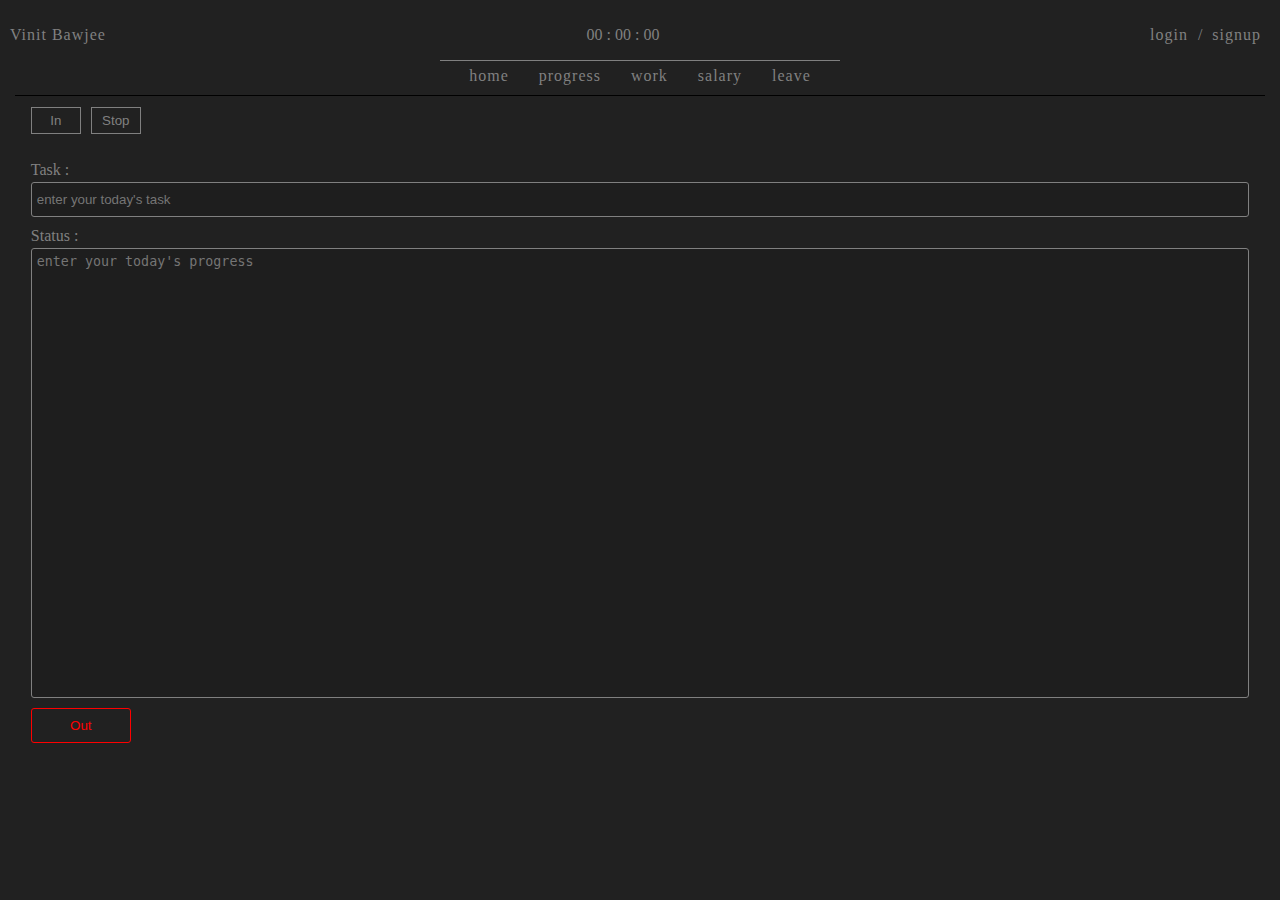
<file: 01_hrm/index.html>
<!DOCTYPE html>
<html lang="en">
<head>
    <meta charset="UTF-8">
    <meta name="viewport" content="width=device-width, initial-scale=1.0">
    <link rel="stylesheet" href="./index.css">
    <title>H R M</title>
</head>
<body>
    <div class="container">
        <div class="container-heading">
            <span class="user">Vinit Bawjee</span>
            <div class="start-stop-btn">
                <span id="in-out-time">00 : 00 : 00</span>
            </div>
            <div class="auth-btn">
                <a href="./login.html">login</a>
                <span>/</span>
                <a href="./signup.html">signup</a>
            </div>
        </div>
        <div class="container-navBody">
            <span>home</span>
            <span>progress</span>
            <span>work</span>
            <span>salary</span>
            <span>leave</span>
        </div>
        <div class="container-mainBody">
            <div class="check_Time_btn">
                <button id="check_in_btn">In</button>
                <button id="check_stop_btn">Stop</button>
            </div>
            <div class="progress_Form">
                <form action="">
                    <div class="form_div">
                        <label for="">Task :</label>
                        <input type="text" placeholder="enter your today's task">
                    </div>
                    <div class="form_div">
                        <label for="">Status :</label>
                         <textarea name="" id="" placeholder="enter your today's progress"></textarea>
                    </div>
                    <div>
                        <input type="submit" value="Out" id="check_out_btn">
                    </div>
                </form>
            </div>
        </div>
    </div>

    <script src="./index.js"></script>
</body>
</html>
</file>
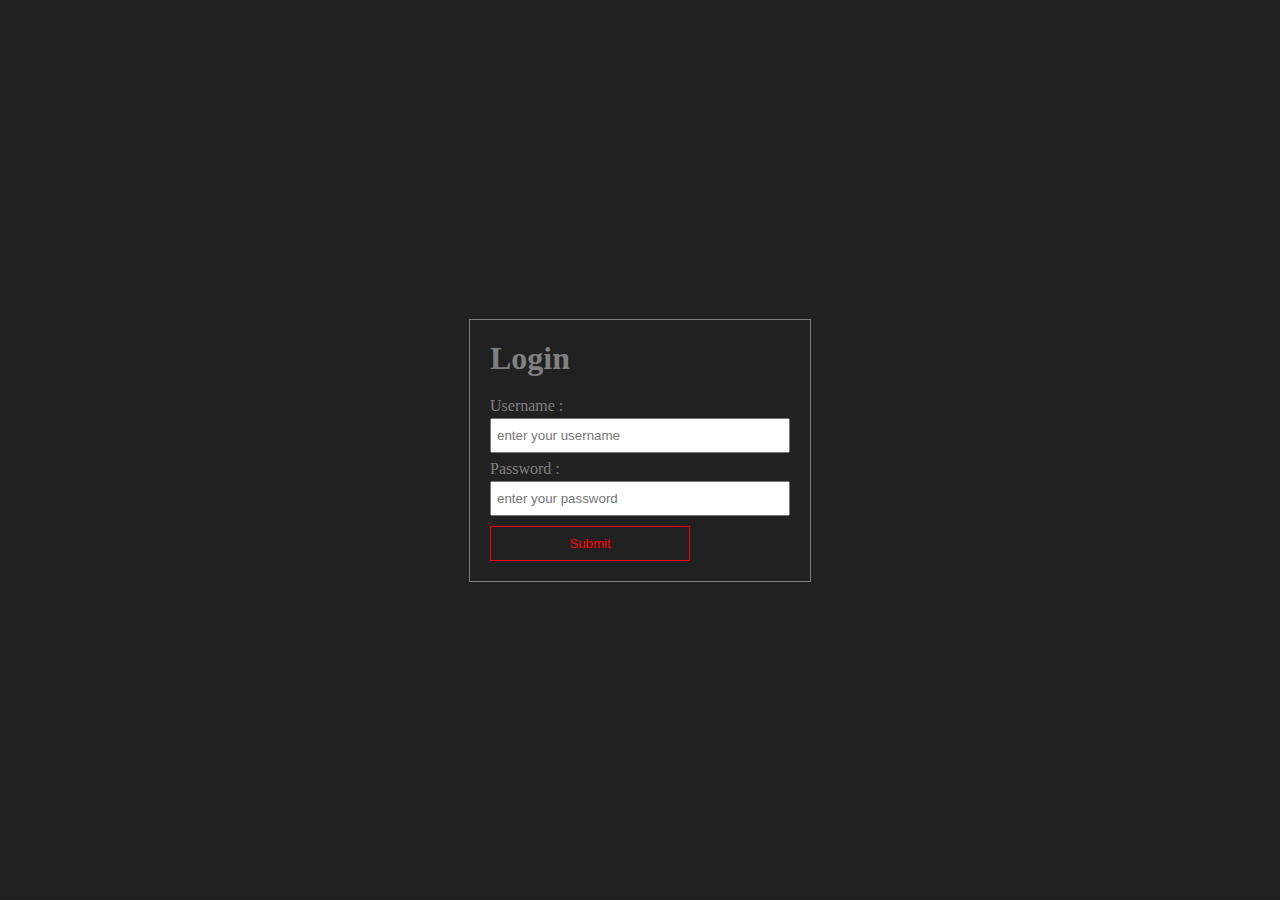
<file: 01_hrm/login.html>
<!DOCTYPE html>
<html lang="en">
<head>
    <meta charset="UTF-8">
    <meta name="viewport" content="width=device-width, initial-scale=1.0">
    <link rel="stylesheet" href="./login.css">
    <title>H R M ( login )</title>
</head>
<body>
    <div class="container">
        <div class="container_Form">
            <h1>Login</h1>
            <form action="">
                <div class="form_field">
                    <label for="">Username :</label>
                    <input type="text" placeholder="enter your username">
                </div>
                <div class="form_field">
                    <label for="">Password :</label>
                    <input type="text" placeholder="enter your password">
                </div>
                <div>
                    <input type="submit">
                </div>
            </form>
        </div>
    </div>
</body>
</html>
</file>
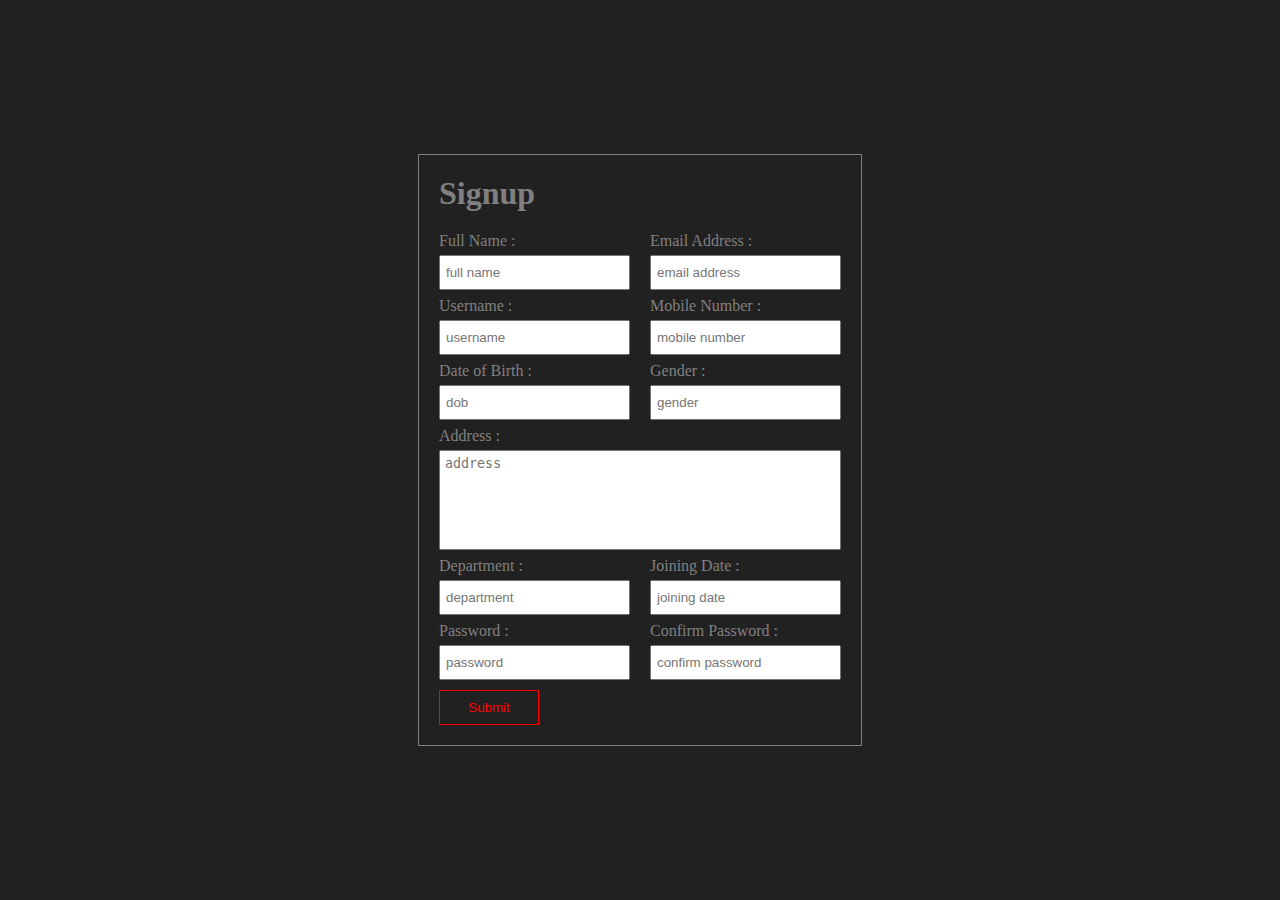
<file: 01_hrm/signup.html>
<!DOCTYPE html>
<html lang="en">
<head>
    <meta charset="UTF-8">
    <meta name="viewport" content="width=device-width, initial-scale=1.0">
    <link rel="stylesheet" href="./signup.css">
    <title>H R M ( signup )</title>
</head>
<body>
    <div class="container">
        <h1>Signup</h1>
        <form action="">
            <div class="form_row">
                <div class="form_field">
                    <label for="">Full Name :</label>
                    <input type="text" placeholder="full name">
                </div>
                <div class="form_field">
                    <label for="">Email Address :</label>
                    <input type="email" placeholder="email address">
                </div>
            </div>
            <div class="form_row">
                <div class="form_field">
                    <label for="">Username :</label>
                    <input type="text" placeholder="username">
                </div>
                <div class="form_field">
                    <label for="">Mobile Number :</label>
                    <input type="tel" placeholder="mobile number" pattern="[0-9]{10}" maxlength="10">
                </div>
            </div>
            <div class="form_row">
                <div class="form_field">
                    <label for="">Date of Birth :</label>
                    <input type="text" placeholder="dob">
                </div>
                <div class="form_field">
                    <label for="">Gender :</label>
                    <input type="email" placeholder="gender">
                </div>
            </div>
            <div class="form_row">
                <div class="form_field_address">
                    <label for="">Address :</label>
                    <textarea name="" id="" placeholder="address"></textarea>
                </div>
            </div>
            <div class="form_row">
                <div class="form_field">
                    <label for="">Department :</label>
                    <input type="text" placeholder="department">
                </div>
                <div class="form_field">
                    <label for="">Joining Date :</label>
                    <input type="email" placeholder="joining date">
                </div>
            </div>
            <div class="form_row">
                <div class="form_field">
                    <label for="">Password :</label>
                    <input type="text" placeholder="password">
                </div>
                <div class="form_field">
                    <label for="">Confirm Password :</label>
                    <input type="email" placeholder="confirm password">
                </div>
            </div>
            <div>
                <input type="submit">
            </div>
        </form>
    </div>
</body>
</html>
</file>
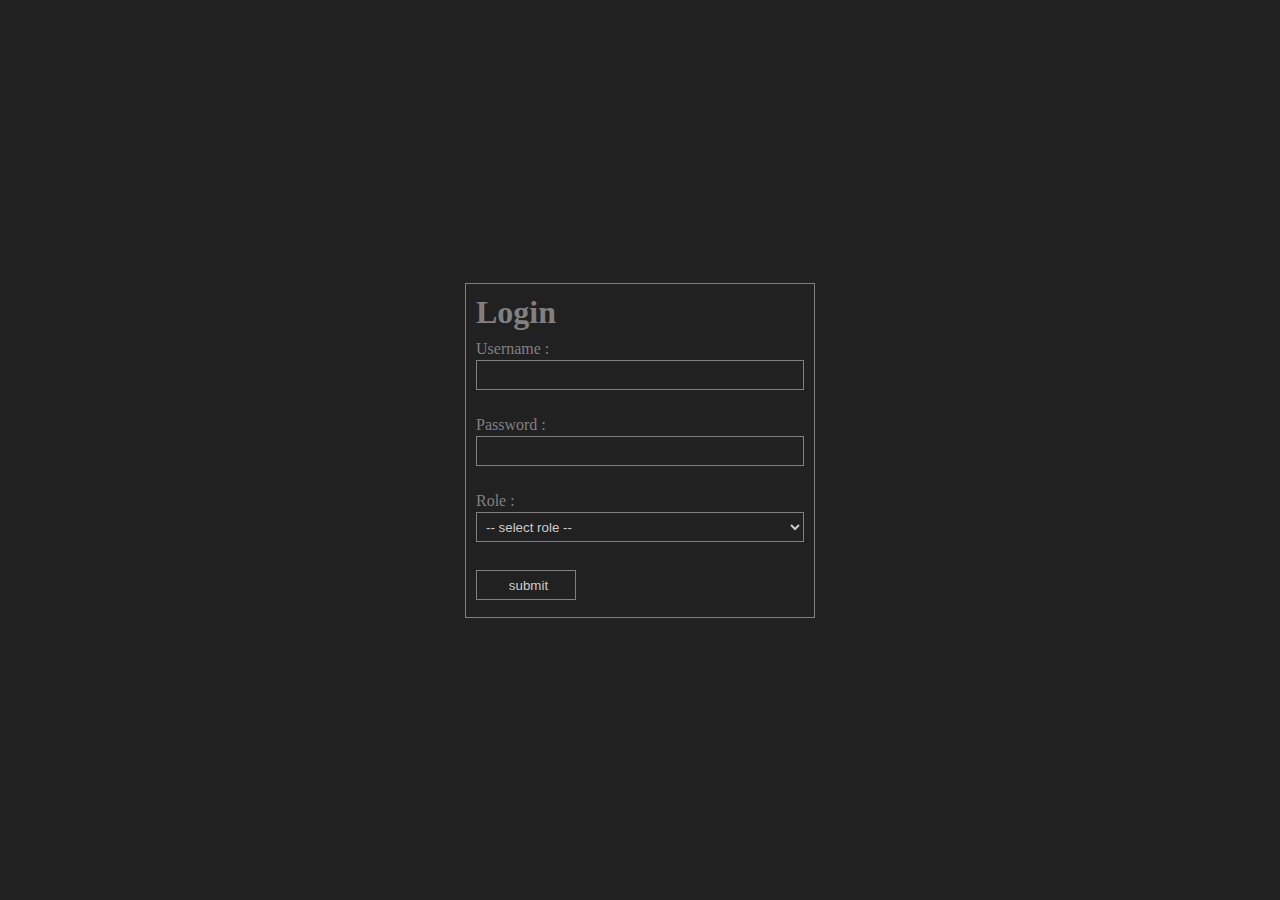
<file: 01_hrm/page/login.html>
<!DOCTYPE html>
<html lang="en">
<head>
    <meta charset="UTF-8">
    <meta name="viewport" content="width=device-width, initial-scale=1.0">
    <link rel="stylesheet" href="../style/login.css">
    <title>H R M ( Login )</title>
</head>
<body>
    <div class="container">
        <div class="login">
            <h1>Login</h1>
            <form action="">
                <div class="form_row">
                    <label for="">Username :</label>
                    <input type="text" id="username">
                    <p></p>
                </div>
                <div class="form_row">
                    <label for="">Password :</label>
                    <input type="password" id="password">
                    <p></p>
                </div>
                <div class="form_row">
                    <label for="">Role :</label>
                    <select id="role">
                        <option value="">-- select role --</option>
                        <option value="employee">Employee</option>
                        <option value="admin">Admin</option>
                    </select>
                    <p></p>
                </div>
                <div class="form_row_btn"> 
                    <input type="submit" value="submit">
                </div>
            </form>
        </div>
    </div>

    <script src="../logic/login.js"></script>
</body>
</html>
</file>
<file: 01_hrm/index.css>
* {
    padding: 0;
    margin: 0;
    box-sizing: border-box;
}

.container {
    /* border: 1px solid red; */
    height: 100vh;
    padding: 10px;
    background-color: #212121;
    color: gray;
}

.container-heading {
    /* border: 1px solid blue; */
    display: flex;
    justify-content: space-between;
    align-items: center;
    height: 50px;
    /* border-bottom: 1px solid black; */
}

.user {
    /* color: red; */
    letter-spacing: 1px;
}

.start-stop-btn {
    /* border: 1px solid purple; */
    width: 200px;
    display: flex;
    justify-content: center;
    align-items: center;
}

.auth-btn {
    /* border: 1px solid purple; */
    width: 130px;
    display: flex;
    justify-content: space-evenly;
    align-items: center;

    a {
        background-color: transparent;
        border: none;
        padding: 5px 10px;
        color: gray;
        cursor: pointer;
        letter-spacing: 1px;
        text-decoration: none;
    }

    a:hover {
        color: green;
    }
}

.container-navBody {
    width: 400px;
    height: 30px;
    margin: auto;
    display: flex;
    align-items: center;
    justify-content: center;
    gap: 30px;
    border-top: 1px solid gray;
    cursor: pointer;
    letter-spacing: 1px;
}

.container-mainBody {
    /* border: 1px solid red; */
    padding: 0.3rem;
    height: 680px;
}

.check_Time_btn {
    border-top: 1px solid black;
    height: 50px;
    display: flex;
    align-items: center;
    gap: 10px;
    padding: 0 1rem;

    button {
        width: 50px;
        border: 1px solid gray;
        color: gray;
        background-color: transparent;
        padding: 0.3rem;
        cursor: pointer;
    }
}

.progress_Form {
    /* border: 1px solid purple; */
    height: 620px;
    padding: 1rem;

    form {
        /* border: 1px solid red; */
        height: 100%;
    }

    input {
        background-color: #1e1e1e;
        color: #e0e0e0;
        border: 1px solid gray;
        outline: none;
        height: 35px;
        border-radius: 3px;
        padding: 0 5px;
    }
    
    textarea {
        background-color: #1e1e1e;
        color: #e0e0e0;
        border: 1px solid gray;
        outline: none;
        height: 450px;
        border-radius: 3px;
        padding: 5px;
        resize: none;
    }
    
    input[type="submit"] {
        width: 100px;
        border: 1px solid red;
        color: red;
        background-color: transparent;
        padding: 0.3rem;
        cursor: pointer;
    }
    
}

.form_div {
    display: flex;
    flex-direction: column;
    gap: 3px;
    margin-bottom: 10px;
}
</file>
<file: 01_hrm/login.css>
* {
    margin: 0;
    padding: 0;
    box-sizing: border-box;
}

body {
    background-color: #212121;
    color: gray;
}

.container {
    height: 100vh;
    display: flex;
    justify-content: center;
    align-items: center;
    flex-direction: column;
}

.container_Form {
    border: 1px solid gray;
    padding: 20px;

    h1 {
        margin-bottom: 20px;
    }

    input {
        height: 35px;
        padding: 0 5px;
    }

    input[type="submit"]{
        width: 200px;
        margin-top: 10px;
        background-color: transparent;
        border: 1px solid red;
        color: red;
        cursor: pointer;
    }
}

.form_field {
    display: flex;
    flex-direction: column;
    gap: 3px;
    width: 300px;
    margin-top: 7px;
}
</file>
<file: 01_hrm/signup.css>
* {
    padding: 0;
    margin: 0;
    box-sizing: border-box;
}

body {
    background-color: #212121;
    color: gray;
    display: flex;
    justify-content: center;
    align-items: center;
    height: 100vh;
}

.container {
    border: 1px solid gray;
    padding: 20px;

    h1 {
        margin-bottom: 20px;
    }
}

.form_row {
    display: flex;
    gap: 20px;
    justify-content: space-evenly;
    /* border: 1px solid red; */
    margin-top: 7px;
}

.form_field {
    display: flex;
    flex-direction: column;
    gap: 5px;
}

.form_field_address {
    display: flex;
    flex-direction: column;
    gap: 5px;
    width: 100%;

    textarea {
        height: 100px;
        resize: none;
        padding: 5px;
    }
}

form {
    input {
        height: 35px;
        padding: 0 5px;
    }

    input[type="submit"]{
        width: 100px;
        margin-top: 10px;
        background-color: transparent;
        border: 1px solid red;
        color: red;
        cursor: pointer;
    }
}
</file>
<file: 01_hrm/style/login.css>
* {
    padding: 0;
    margin: 0;
    box-sizing: border-box;
}

body {
    /* border: 1px solid red; */
    height: 100vh;
    overflow: hidden;
}

h1 {
    /* border: 1px solid red; */
    height: 15%;
}

form {
    height: 85%;
    /* border: 1px solid red; */
}

input, select {
    height: 30px;
    width: 100%;
    background-color: transparent;
    border: 1px solid gray;
    color: #ccc; 
    padding-left: 5px;
}

input[type="submit"] {
    cursor: pointer;
    transition: 0.3s;
}

input[type="submit"]:hover {
    background-color: #333;
    color: white;
}

p {
    color: red;
}

.container {
    height: 100%;
    background-color: #212121;
    color: gray;
    display: flex;
    align-items: center;
    justify-content: center;
}

.login {
    border: 1px solid gray;
    height: 335px;
    width: 350px;
    padding: 10px;
}

.form_row {
    /* border: 1px solid rebeccapurple; */
    display: flex;
    flex-direction: column;
    gap: 2px;
    margin-bottom: 3px;
    height: 73px;
}

.form_row_btn {
    margin-top: 5px;
    width: 100px;
}
</file>
